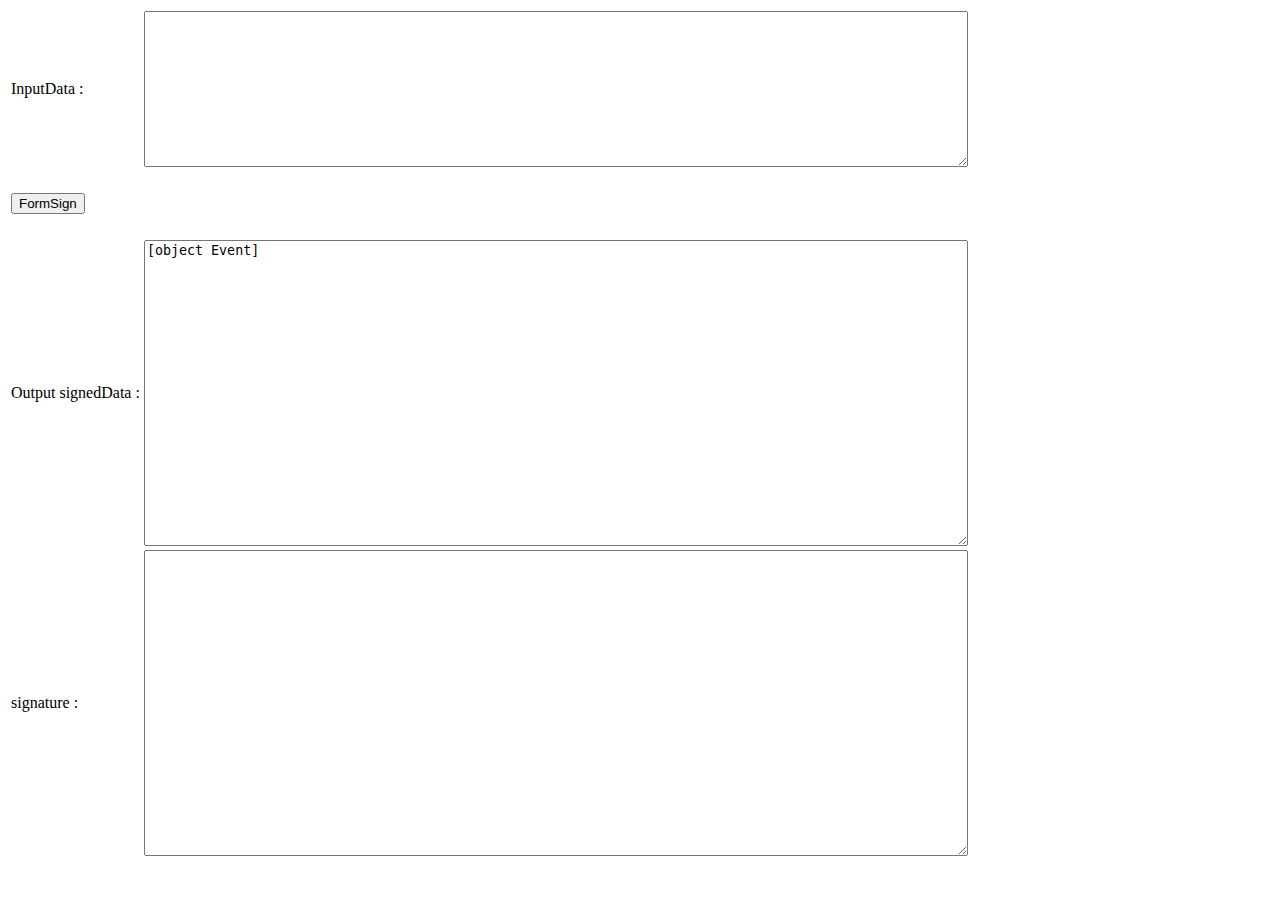
<file: test/wss_emsigner_test.html>
<html>
  <head>
    <title>WebSocket Test</title>
  </head>
  <body>
    
	<table>
	
		
	<tr>
	<td>InputData :</td>
	<td><textarea id="name" cols=100 rows=10 ></textarea></td>
	</tr>
	
	<td>&nbsp;</td>
	<td>&nbsp;</td>
	</tr>

	<tr>
	<td>
	<input type="button" value="FormSign" onClick='call("signData",document.getElementById("name").value)'>
	</td>
    </tr>

	<tr>
	<td>&nbsp;</td>
	<td>&nbsp;</td>
	</tr>
	<tr>
	<td>Output signedData :</td>
	<td><textarea id="signData" cols=100 rows=20 readonly = "readonly"></textarea></td>
	</tr>
	
	<tr>
	<td>signature :</td>
	<td><textarea id="signature" cols=100 rows=20 readonly = "readonly"></textarea></td>
	</tr>

	</table>
	
  </body>
  
  <script type="text/javascript">
var connection = new WebSocket('wss://127.0.0.1:1585');

connection.onopen = function () {
  console.log('Connection Opened');
};
connection.onerror = function (error) 
{
  alert('Please check the server connection1: ' + error);
  document.getElementById("signData").value=error;
};
connection.onmessage = function (e) 
{
	if(e.data.indexOf("subProtocol")==-1)
    alert(e.data);
};


function call(txf1,msg)
{
connection.send(msg);
connection.onerror = function (error) 
{
  alert('Please check the server connection2: ' + error);
  document.getElementById("signData").value=error;
};
connection.onmessage = function (e) 
{
	  if(e.data.indexOf("subProtocol")==-1)
	  {
	  
	  if(e.data.length == 0 || e.data == "" || e.data == null)
	  {
	    // Not Signed, do not proceed.
		document.getElementById(txf1).value=e.data;
	  }
	  else{
	  
	  var nullData = e.data.substring(0, 14);
	  var errorData = e.data.substring(0, 4);
	  
	  if(e.data == "signing canceled" || e.data == "signing failed" || nullData == "signature= null" || errorData == "error")
	{
		// Not Signed, do not proceed.
		document.getElementById(txf1).value=e.data;
				
	}
	else
	{
	  
	   document.getElementById(txf1).value=e.data;
	   
	   var respData = e.data;
	    // getting signature value
	   
	   var siglast = respData.indexOf("SerialNo");
	   var signature = respData.substring(10,siglast);
	   document.getElementById("signature").value=signature;
	   
	   // getting serial no
	   
	   var serialfirst = respData.indexOf("SerialNo");
	   var seriallast = respData.indexOf("CommonName");
	   var serial = respData.substring(serialfirst + 9,seriallast);
	   alert(serial);
	   
	   // getting comman name
	   
	   var commanfirst = respData.indexOf("CommonName");
	   var commanlast = respData.indexOf("IssuerName");
	   var comman = respData.substring(commanfirst + 11,commanlast);
	   alert(comman);
	   
	   //getting cert class
	   
	   var certfirst = respData.indexOf("SigningTime");
	   var certlast = respData.length;
	   var cert = respData.substring(certfirst + 12,certlast);
	   alert(cert);
	   }
	   }
	   }
	   
};
}
 

</script>
  
</html>
</file>
